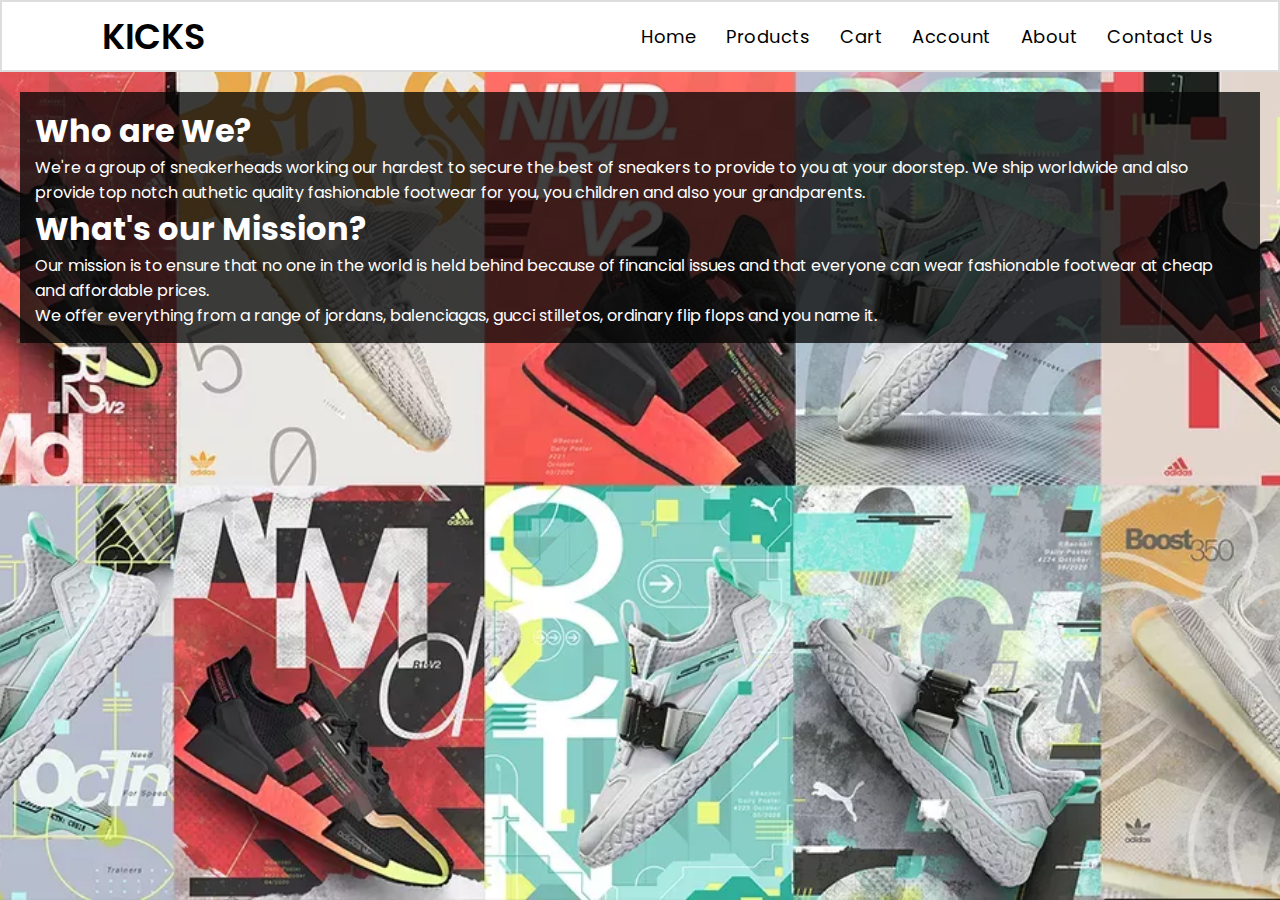
<file: kicks/about.html>
<!DOCTYPE html>

<html lang="en" dir="ltr">
  <head>
    <meta charset="utf-8">
    <link rel="stylesheet" href="style.css">
    <link rel="stylesheet" href="styleabout.css">
    <link rel="stylesheet" href="https://cdnjs.cloudflare.com/ajax/libs/font-awesome/5.15.2/css/all.min.css"/>
    <meta name="viewport" content="width=device-width, initial-scale=1.0">
    <title>Bhog- Indian Fine Dining</title>
  </head>
  <body>
    <nav>
      <div class="logo">KICKS</div>
      
      <ul>
        <li><a href="index.html" class="">Home</a></li>
        <li><a href="products.html">Products</a></li>
        <li><a href="cart.html">Cart</a></li>
        <li><a href="account.html">Account</a></li>
        <li><a href="about.html" class="activepage">About</a></li>
        <li><a href="contact.php">Contact Us</a></li>
      </ul>
    </nav>
    <div class="aboutmain">
      <div class="about-container">
      <h1>Who are We?</h1>
      <p>
          We're a group of sneakerheads working our hardest to secure the best of sneakers to provide
          to you at your doorstep. We ship worldwide and also provide top notch authetic quality 
          fashionable footwear for you, you children and also your grandparents.

          
      </p>
      <h1>What's our Mission?</h1>
      <p>
         Our mission is to ensure that no one in the world is held behind because of financial issues and that 
         everyone can wear fashionable footwear at cheap and affordable prices.


      </p>
      We offer everything from a range of jordans, balenciagas, gucci stilletos, ordinary flip flops and you name it.

      <p>
          
      </p>
      <p>
        
      </p>
      <p>
        
      </p>
      <p>
          
      </p>
      <p>
          
      </p>
      </div>
  </div>
  </body>
</html>
</file>
<file: kicks/style.css>
@import url('https://fonts.googleapis.com/css2?family=Poppins:wght@200;300;400;500;600;700&display=swap');
*{
  margin: 0;
  padding: 0;
  box-sizing: border-box;
  font-family: 'Poppins', sans-serif;
} 
.mainimage{

  width: 100vw;
  min-height: 92vh;
  background-image: url('./images/sneaker.webp');
  background-size: cover;
  text-align: center;
  background-position: center;
  background-repeat: no-repeat;
  display: flex;
  align-items: center;
  justify-content: center;
  
}
.mainimage span{

   font-size: 48px;
   padding: 20px;
   font-weight: bold;
   font-style: italic;
   opacity: 0.8;
   color: white;
   background-color: black;
}
.logo{

  font-weight: bolder;
  color: black;
  font-size: 35px;
  font-weight: 600;
}

nav{
  display: flex;
  min-height: 8vh;
  width: 100vw;
  background: white;
  align-items: center;
  justify-content: space-between;
  padding: 0 50px 0 100px;
  flex-wrap: wrap;
  border: 2px solid #ddd;
}

nav ul{
  display: flex;
  flex-wrap: wrap;
  list-style: none;
}
nav ul li{
  margin: 0 5px;
}
a{
    position: relative;
    text-decoration: none;
    font-family: 'Poppins';
    color: black;
    font-size: 18px;
    transition: 0.1s ease-in-out;
    letter-spacing: 0.5px;
    padding: 0 10px;
}

a:hover, a:active{

  font-size: 24px;
}

.content{
  position: absolute;
  top: 50%;
  left: 50%;
  transform: translate(-50%, -50%);
  text-align: center;
  z-index: -1;
  width: 100%;
  padding: 0 30px;
  color: #1b1b1b;
}
.content div{
  font-size: 40px;
  font-weight: 700;
}
</file>
<file: kicks/styleabout.css>
.about-container{

    background: #050505c4;
    color: white;
    padding: 15px;

}
.aboutmain{

    background: url("images/sneaker.webp");
    background-position: center;
    background-repeat: no-repeat;
    background-size: cover;
    padding: 20px;
    height: 92vh;
}
</file>
